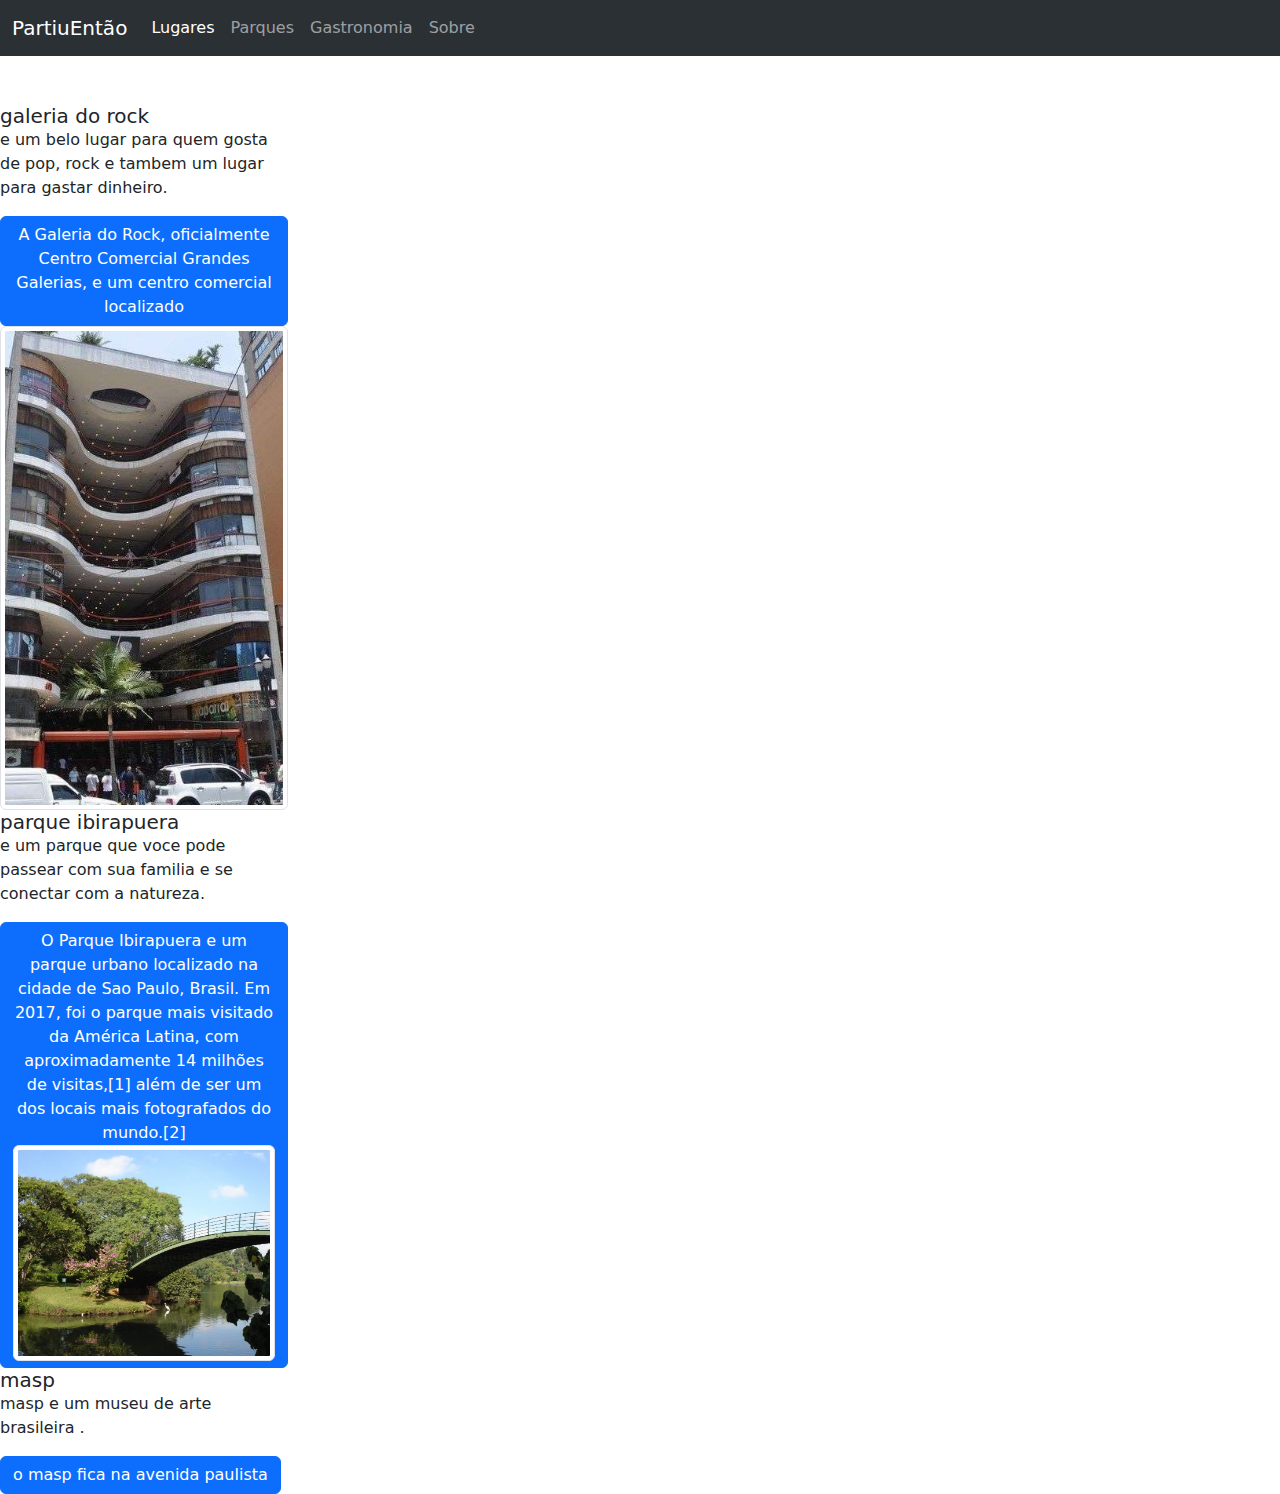
<file: lugares.html>
<!DOCTYPE html>
<html lang="en">

<head>

  <meta charset="UTF-8">
  <meta name="viewport" content="width=device-width, initial-scale=1.0">
  <title>Partiu Então</title>
  <link href="https://cdn.jsdelivr.net/npm/bootstrap@5.3.2/dist/css/bootstrap.min.css" rel="stylesheet" integrity="sha384-T3c6CoIi6uLrA9TneNEoa7RxnatzjcDSCmG1MXxSR1GAsXEV/Dwwykc2MPK8M2HN" crossorigin="anonymous">
  <script src="https://cdn.jsdelivr.net/npm/bootstrap@5.3.2/dist/js/bootstrap.bundle.min.js" integrity="sha384-C6RzsynM9kWDrMNeT87bh95OGNyZPhcTNXj1NW7RuBCsyN/o0jlpcV8Qyq46cDfL" crossorigin="anonymous"></script>
 
  <link rel="manifest" href="manifest.json" />


  <nav class="navbar navbar-expand-lg bg-body-tertiary"  data-bs-theme="dark">
      <div class="container-fluid">
        <a class="navbar-brand" href="/">PartiuEntão</a>
        <button class="navbar-toggler" type="button" data-bs-toggle="collapse" data-bs-target="#navbarNav" aria-controls="navbarNav" aria-expanded="false" aria-label="Toggle navigation">
          <span class="navbar-toggler-icon"></span>
        </button>
        <div class="collapse navbar-collapse" id="navbarNav">
          <ul class="navbar-nav">
            <li class="nav-item">
              <a class="nav-link active" aria-current="page" href="/lugares.html">Lugares</a>
            </li>
            <li class="nav-item">
              <a class="nav-link" href="#">Parques</a>
            </li>
            <li class="nav-item">
              <a class="nav-link" href="/gastronomia.html">Gastronomia</a>
            </li>
            <li class="nav-item">
              <a class="nav-link" href="/sobre.html">Sobre</a>
            </li>
            
          </ul>
        </div>
      </div>
    </nav>



    <meta charset="UTF-8">
    <meta http-equiv="X-UA-Compatible" content="IE=edge">
    <meta name="viewport" content="width=device-width, initial-scale=1.0">
    <title>Document</title>
    <link href="https://cdn.jsdelivr.net/npm/bootstrap@5.3.2/dist/css/bootstrap.min.css" rel="stylesheet" >
    <scrips src="https://cdn.jsdelivr.net/npm/bootstrap@5.3.2/dist/js/bootstrap.bundle.min.js" integrity="sha384-C6RzsynM9kWDrMNeT87bh95OGNyZPhcTNXj1NW7RuBCsyN/o0jlpcV8Qyq46cDfL" crossorigin="anonymous"></script>
<head>

<body>
    
<br>
<br>
  <div class="lugar para visitar" style="width: 18rem; ">
  <div class="galeria do rock">
    <h5 class= "card-title"> galeria do rock </h5>
    <p class="card-text">e um belo lugar para quem gosta de pop, rock e tambem um lugar para gastar dinheiro.</p>
    <a href="#" class="btn btn-primary">A Galeria do Rock, oficialmente Centro Comercial Grandes Galerias, e um centro
         comercial localizado</a>
         <img src="galeriadorock2jpg.jpg" class="img-thumbnail" alt="...">
         

  </div>
</div>

<div class="lugares para visitar" style="width: 18rem;">
  <div class="parque ibirapuera">
    <h5 class="card-title">parque ibirapuera</h5>
    <p class="card-text">e um parque que voce pode passear com sua familia e se conectar com a natureza.</p>
    <a href="#" class="btn btn-primary">O Parque Ibirapuera e um parque urbano localizado na cidade de Sao Paulo, Brasil. Em 2017, foi o parque mais visitado da América Latina, com aproximadamente 14 milhões de visitas,[1] além de ser um dos locais mais fotografados do mundo.[2]
        <img src="parque ibirapuera2jpg.jpg" class="img-thumbnail" alt="...">
    </a>
  </div>
</div>

<div class="lugares para visitar" style="width: 18rem;">
  <div class="masp">
    <h5 class="card-title">masp</h5>
    <p class="card-text">masp e um museu de arte brasileira .</p>
    <a href="#" class="btn btn-primary">o masp fica na avenida paulista</a>
  </div>
</div>  


</body>
</html>
</file>
